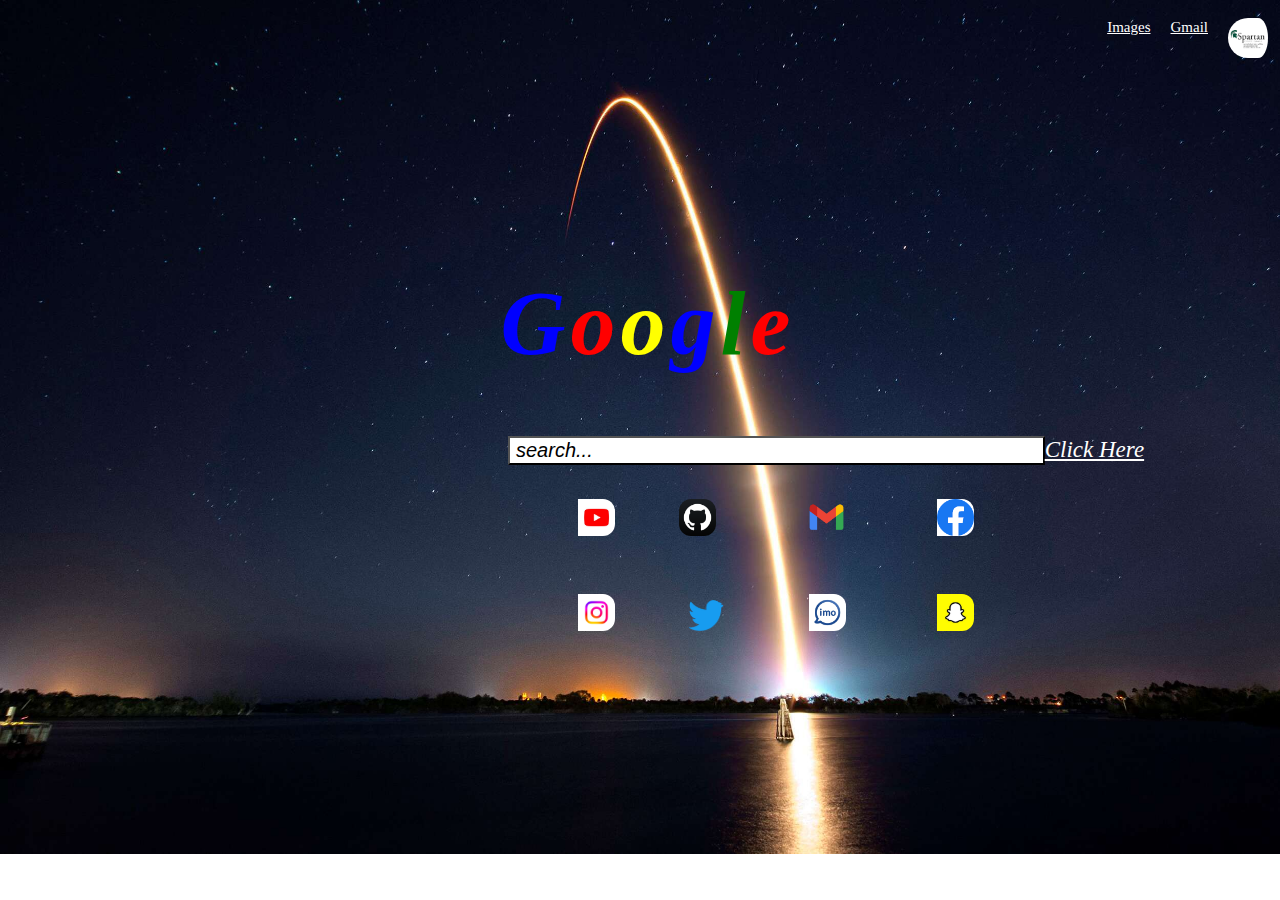
<file: index.html>
<!DOCTYPE html>
<html>
<html lang="en-US">
<head>
	<link rel="stylesheet" href="style.css">
	<meta charset="utf-8">
	<meta name="viewport" content="width=device-width, initial-scale=1">
	<title>Google hacked</title>
</head>
<body>


<div class="navigation">
	<ul>
		<li><img src="download.png" style="width: 40px; padding-right: 10px; border-radius: 20px;"></li>
		<li><a href="#" style="font-size: 15px; color: white;">Gmail</a></li>
		<li><a href="#" style="font-size: 15px; color: white;">Images</a></li>
	</ul>
</div>

<div class="sub-header">
	<h1><i style="color: blue;">G<i style="color: red;">o<i style="color: yellow;">o<i style="color: blue;">g<i style="color: green;">l<i style="color: red;">e</h1>
</div>


<div class="button">
<button class="button1"> search...</button><a href="another.html" style="color: white; font-size: 23px;">Click Here</a>
</div>

<br>
<div class="images">
<ul>
	<li><img src="utube.jpg" style="width: 37px; border-radius: 12px;padding-left: 500px;"></li>
	<li><img src="github.png" style="width: 37px; border-radius: 12px; padding-left: 28;"></li>
	<li><img src="gmail.png" style="width: 37px; border-radius: 12px; padding-left: 28px;"></li>
	<li><img src="fb.png" style="width: 37px; border-radius: 12px; padding-left: 28px;"></li>
	<br>
	<br>
	<br>
	<br>
	<li><img src="instagram.jpg" style="width: 37px; padding-left: 500px; border-radius: 12px;"></li>
	<li><img src="twitter.png" style="width: 37px; padding-left: 9px; border-radius: 12px;"></li>
	<li><img src="imo.jpg" style="width: 37px; padding-left: 20px; border-radius: 12px;"></li>
	<li><img src="snap.jpg" style="width: 37px; padding-left: 27px; border-radius: 12px;"></li>
</ul>
</div>

</body>
</html>
</file>
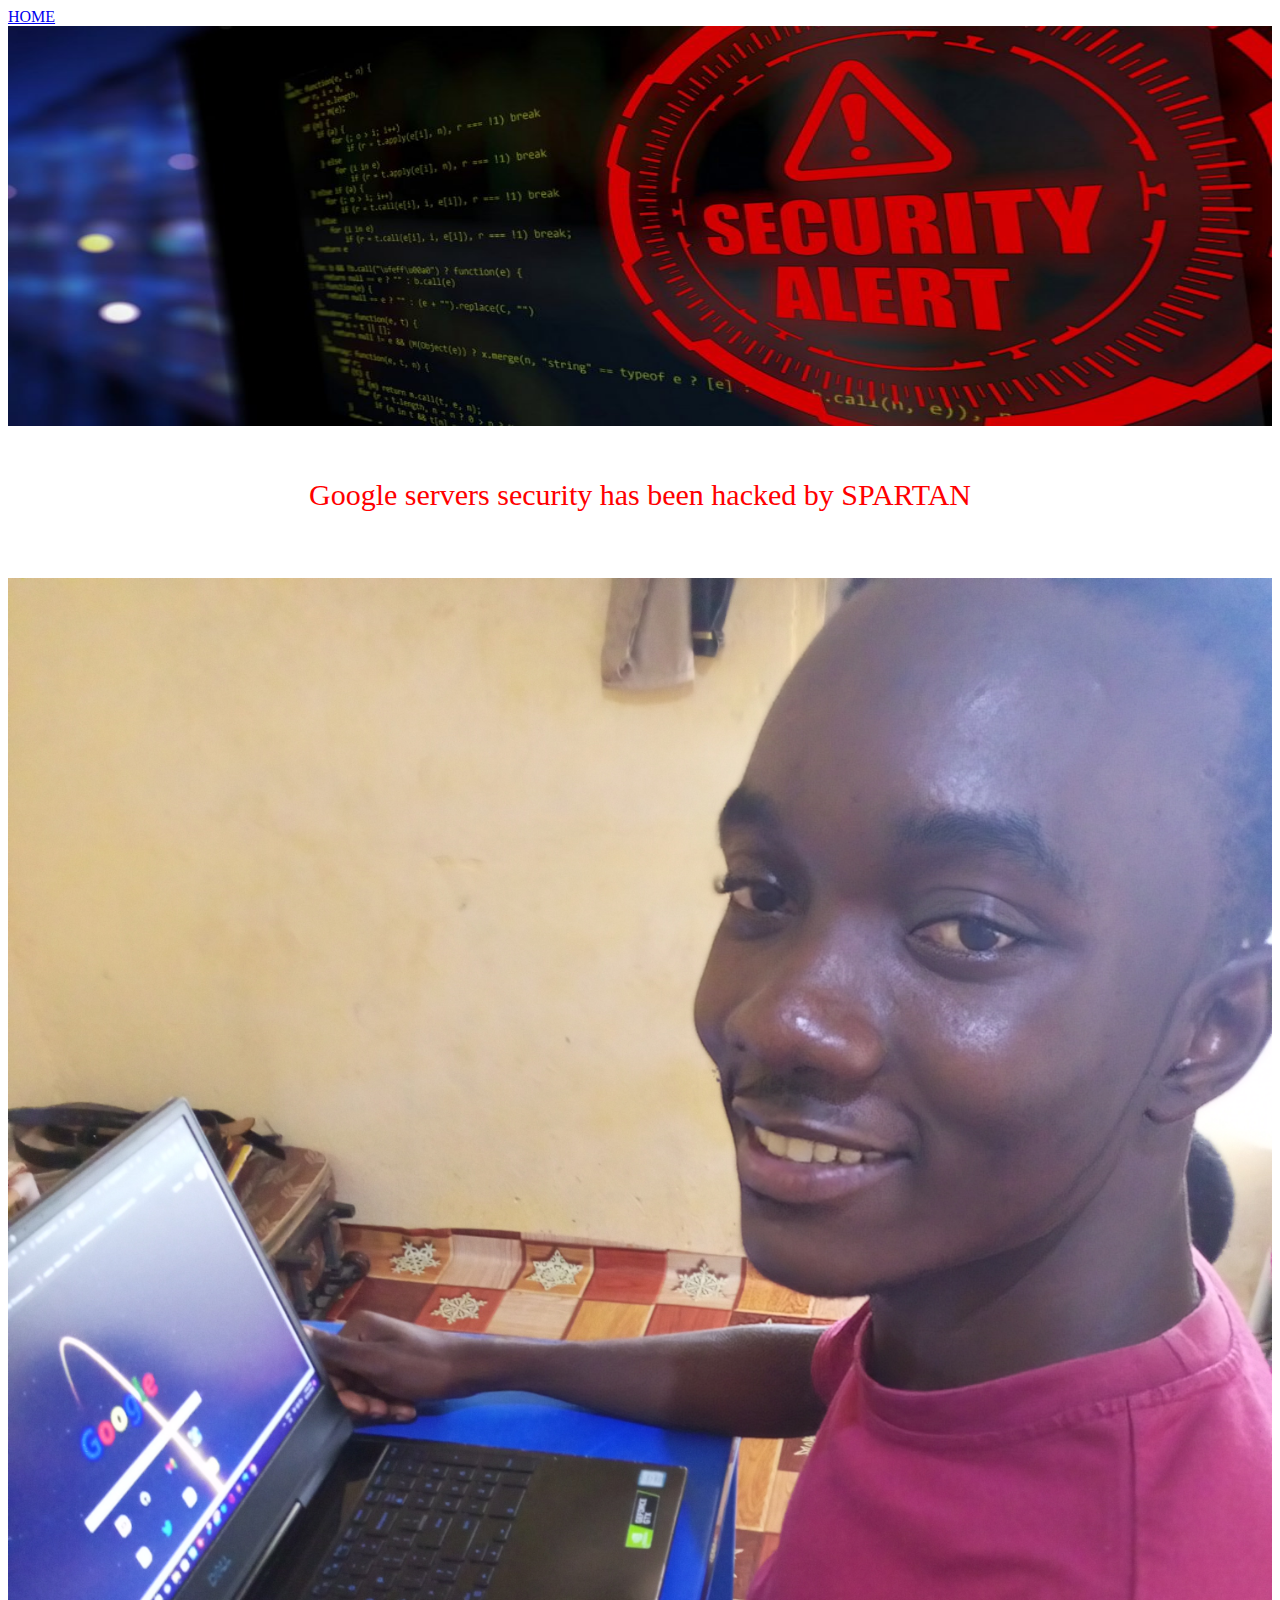
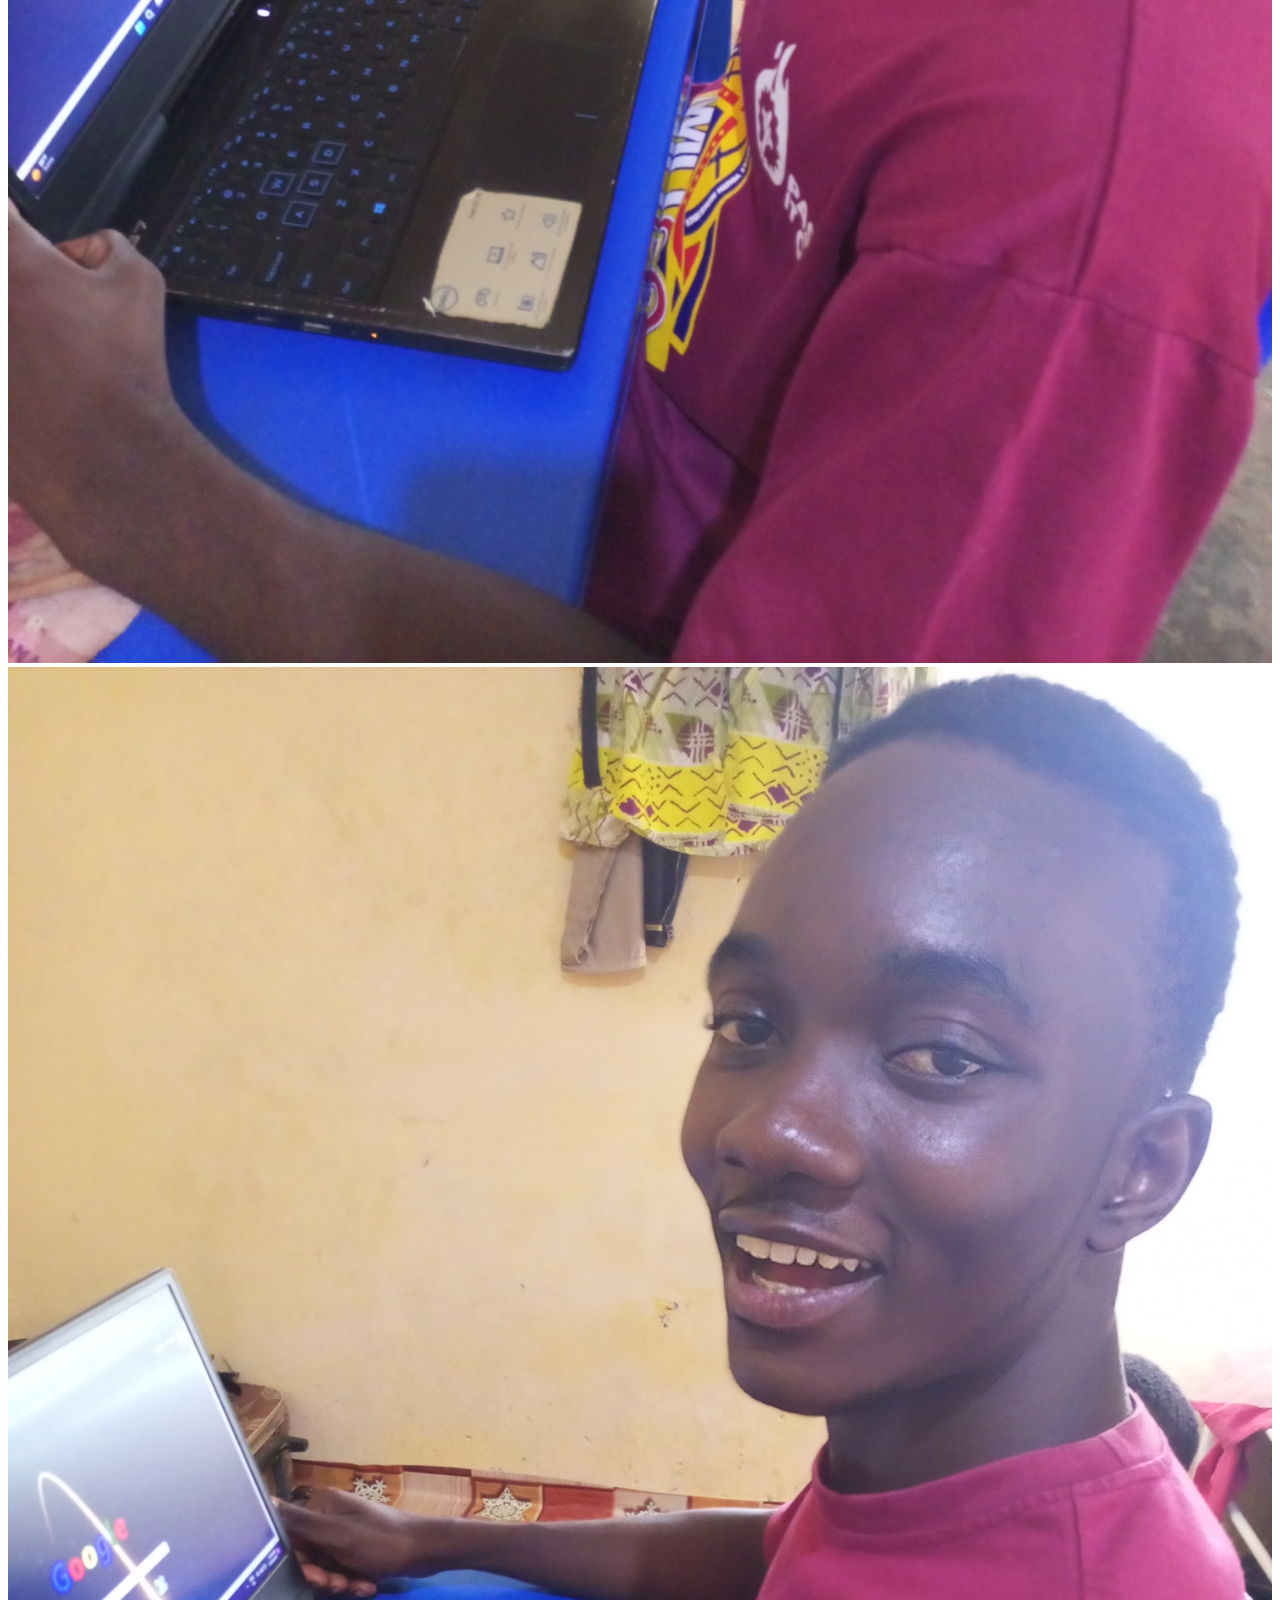
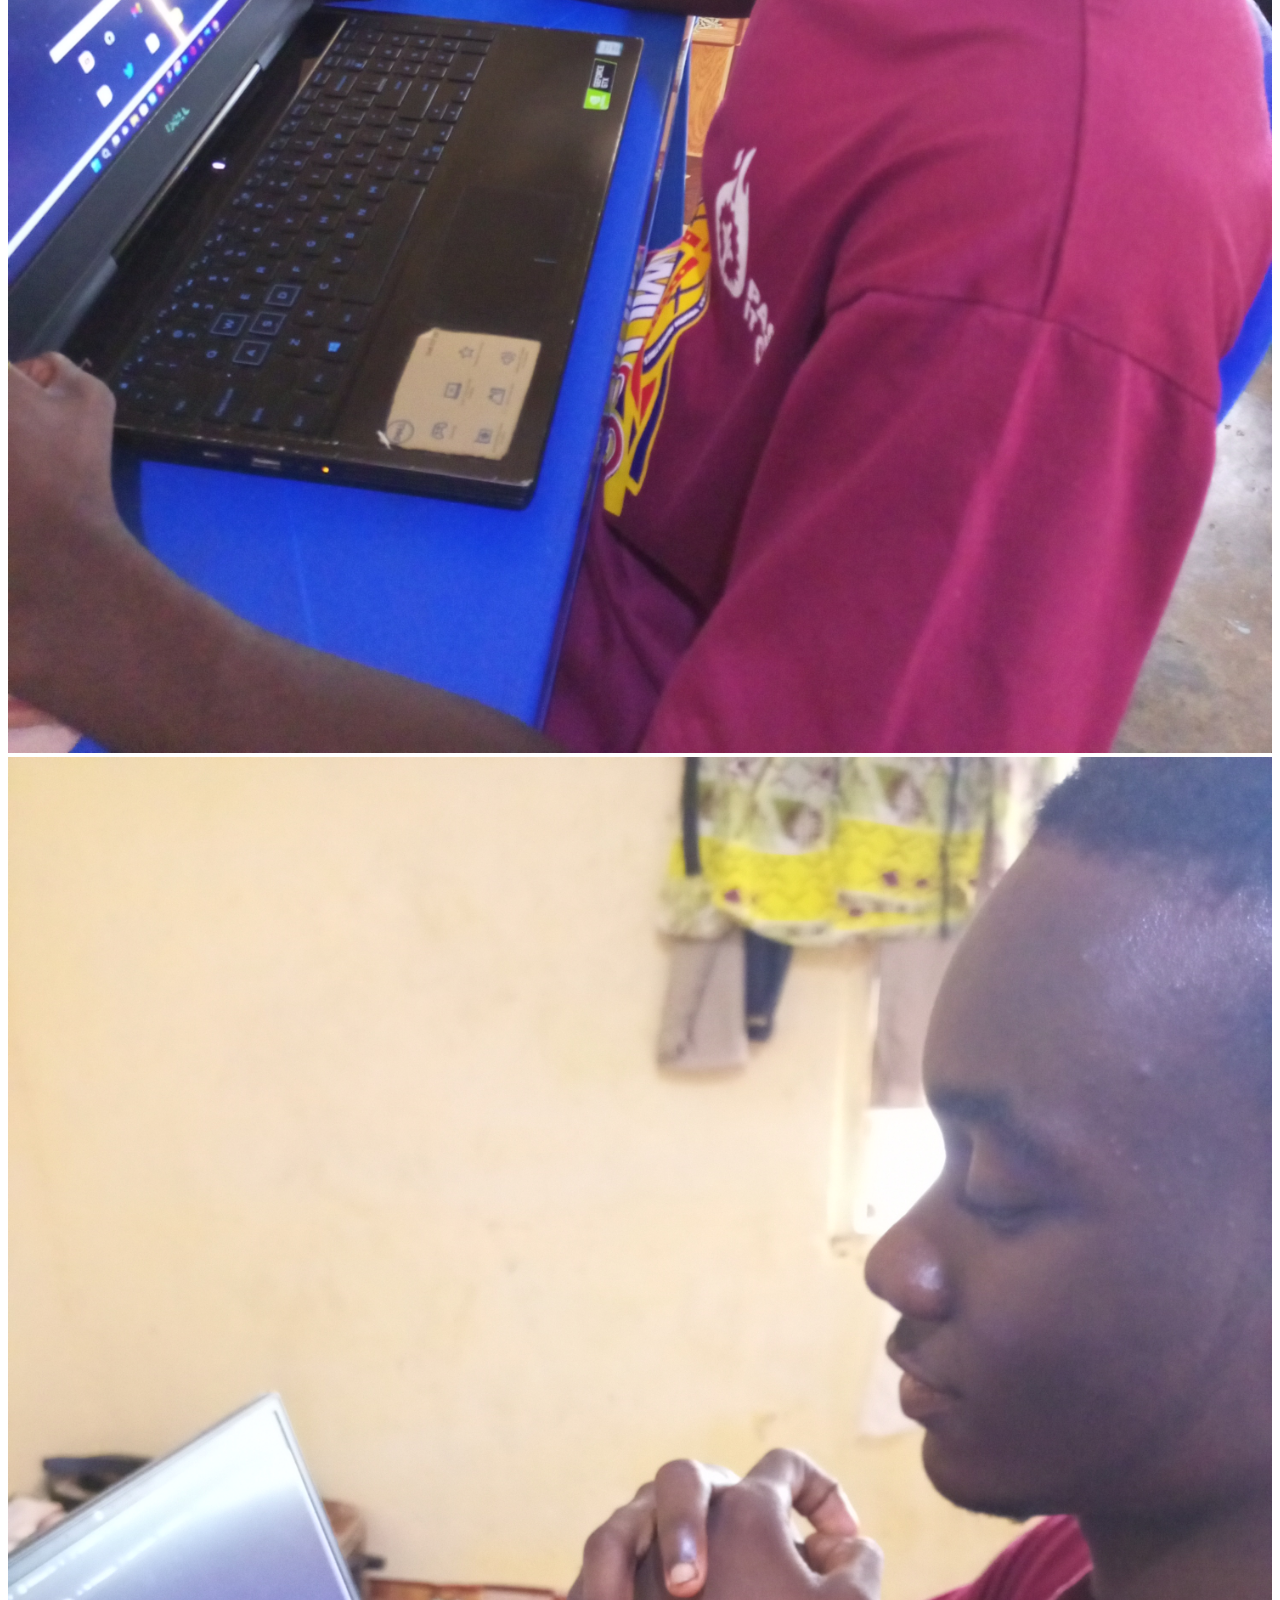
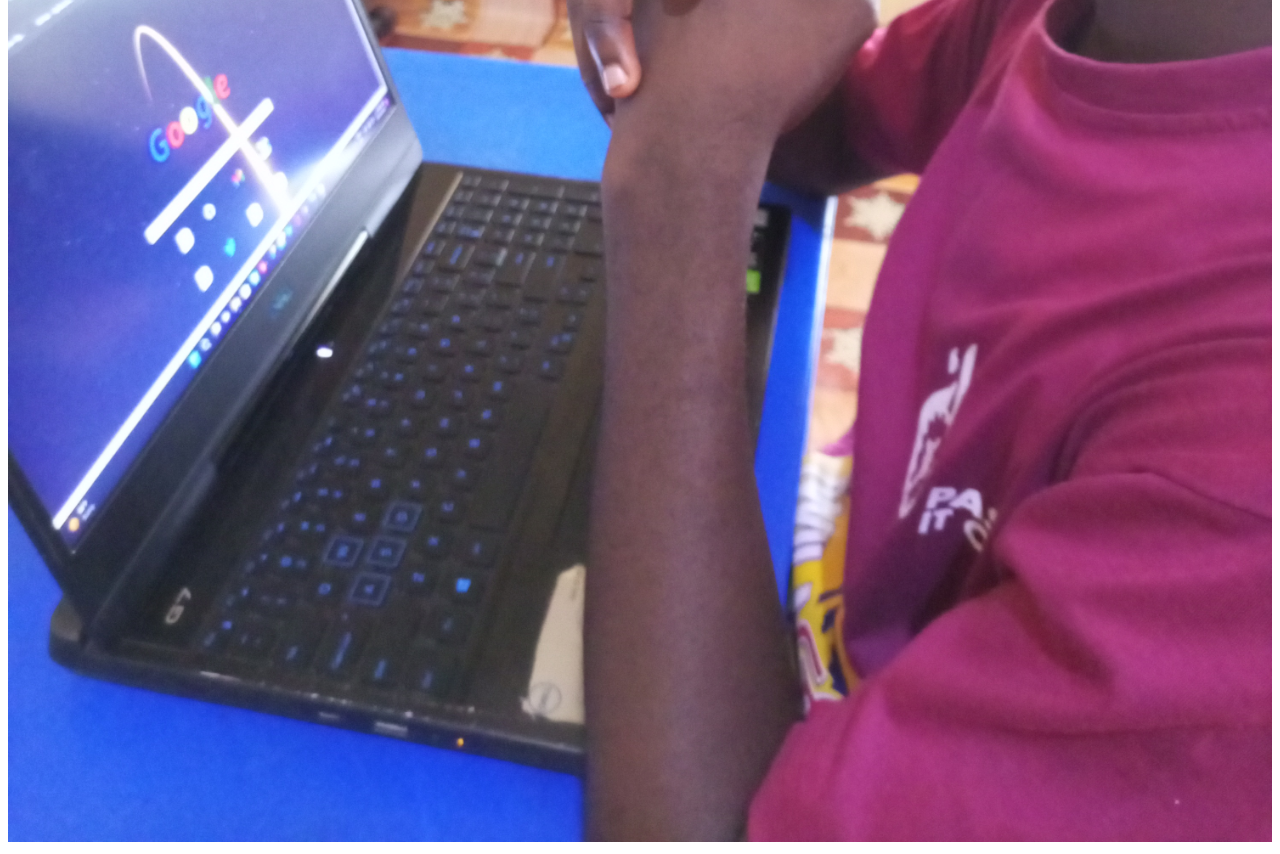
<file: another.html>
<!DOCTYPE html>
<html>
<head>
	<meta charset="utf-8">
	<meta name="viewport" content="width=device-width, initial-scale=1">
	<title>Google Hacked</title>
</head>
<body>
<a href="index.html">HOME</a>
<img src="data-hack.jpg" style="width: 100%; height: 400px;">
<br>
<br>
<p style="font-size: 30px; text-align: center; color: red;">Google servers security has been hacked by SPARTAN</p>
<br>
<br>
<img src="asum1.jpg" style="width: 100%;">
<br>
<img src="asum2.jpg" style="width: 100%;">
<br>
<img src="asum4.jpg" style="width: 100%;">
</body>
</html>
</file>
<file: style.css>
body {
	width: 100%;
	background-image: url(wall3.jpg);
	background-repeat: no-repeat;
	background-size: 100%;

}

.navigation ul {
	list-style-type: none;
	margin: 0;
	padding: 0px;
	overflow: hidden;
}

.navigation li {
	display: inline;
	padding: 10px;
	float: right;
}

.navigation a {
	color: white;
}

.sub-header h1 {
	text-align: center;
	color: white;
	font-size: 90px;
	padding-top: 140px;
	letter-spacing: 5px;
	font-family: segoe ui;
}

.images li {
	display: inline;
	padding: 30px;
}

.button {
 padding-left: 500px;
}

.button1 {
	background-color: white;
	color: black;
	padding-right: 450px;
	font-size: 20px;
	text-align: right;
	font-style: oblique;
}
</file>
